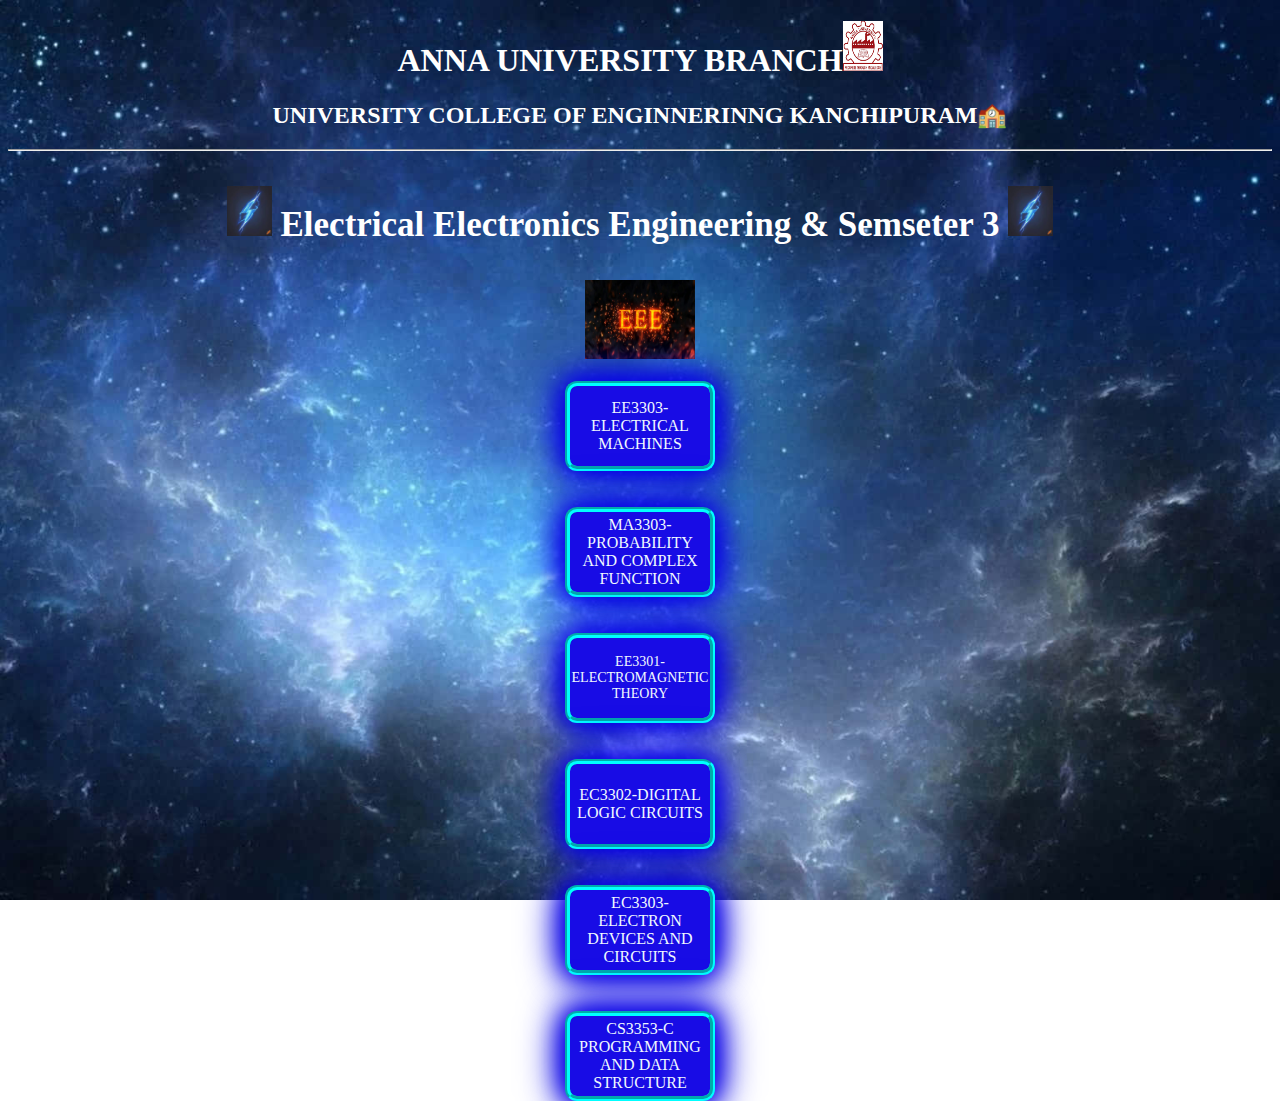
<file: index.html>
<!DOCTYPE html>
<html lang="en">
<head>
    <meta charset="UTF-8">
    <meta name="viewport" content="width=device-width, initial-scale=1.0">
    <title>EEE</title>
    <link rel="icon" href="data2.jpg">
    <link rel="stylesheet" href="style.css">
 
    
    

</head>
<body>
<center>
    <h1>ANNA UNIVERSITY BRANCH<img src="data 3.png" width="40px" height="50px"></h1>
    <h2 >UNIVERSITY COLLEGE OF ENGINNERINNG KANCHIPURAM🏫</h2>
    <hr>
    <h3>
    <p class="p1">
    <img src="data8.jpg" width="45px" height="50px">
    Electrical Electronics Engineering & Semseter 3
    <img src="data8.jpg" width="45px" height="50px">
    </p>
    </h3>
    <img src="data2.jpg" width="110px" height="79px">
    <br><br>
    <div class="div8"> 
    
    <a href="page2.html"><div class="div">EE3303-ELECTRICAL MACHINES</div><a/>
    <br><br>
    <a href="page3.html"><div class="div">MA3303-PROBABILITY AND COMPLEX FUNCTION</div></a>
    <br><br>
    <a href="page4.html"><div id="div3" class="div">EE3301-ELECTROMAGNETIC THEORY</div></a>
    <br><br>
    <a href="page5.html"><div class="div">EC3302-DIGITAL LOGIC CIRCUITS</div></a>
    <br><br>
    <a href="page6.html"><div class="div">EC3303-ELECTRON DEVICES AND CIRCUITS</div></a>
    <br><br>
    <a href="page7.html"><div class="div">CS3353-C PROGRAMMING AND DATA STRUCTURE</div></a>
    </div>
    
   

    
</center>
    
    
</body>
</html>
</file>
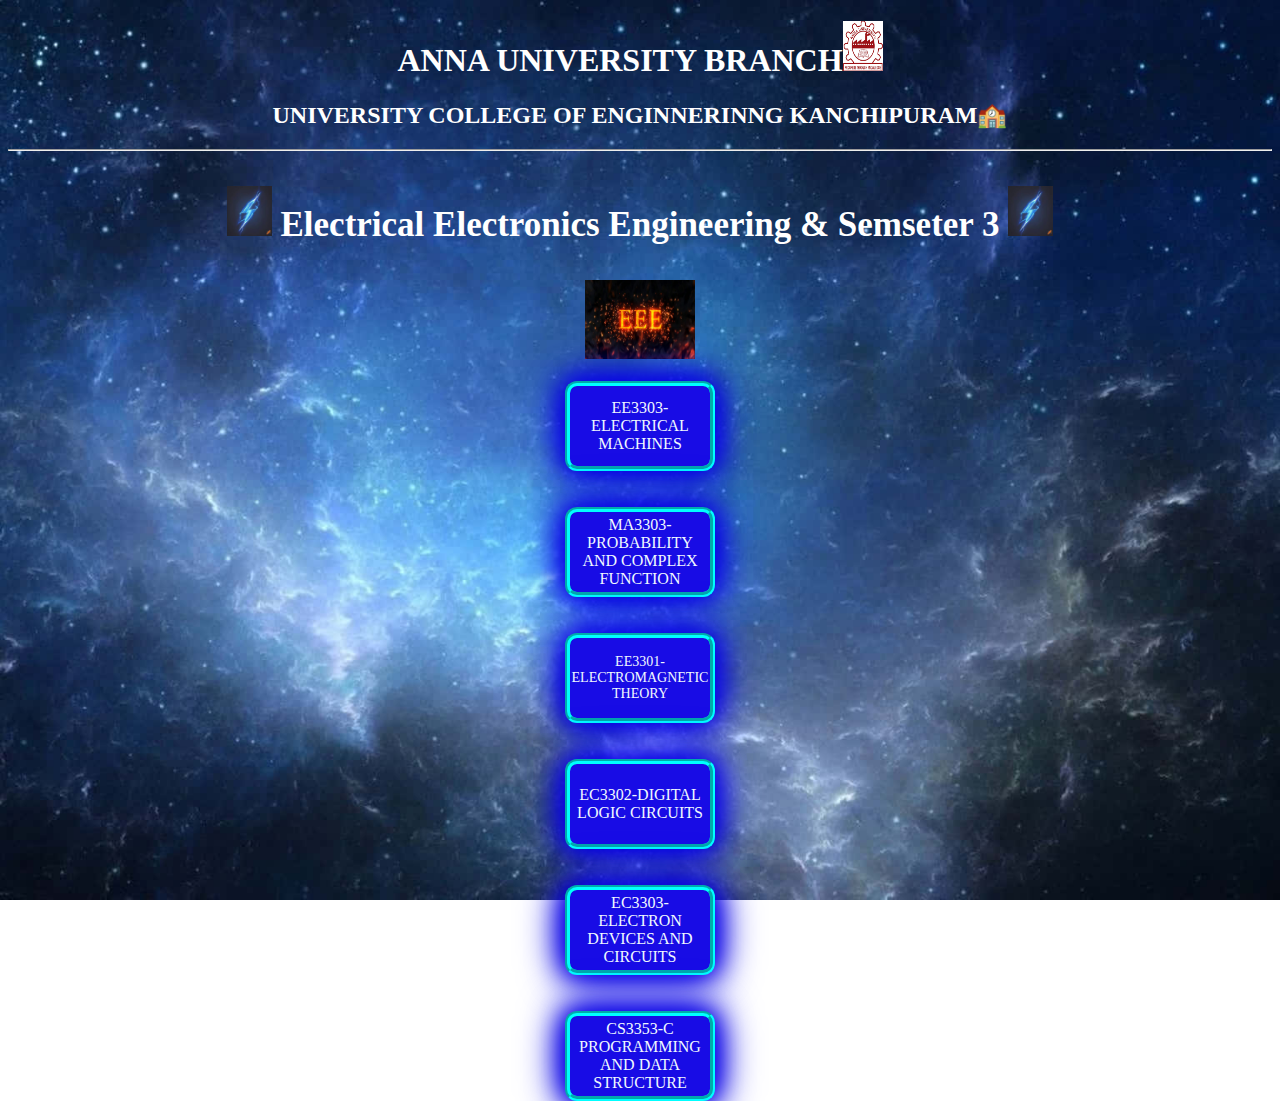
<file: page.html>
<!DOCTYPE html>
<html lang="en">
<head>
    <meta charset="UTF-8">
    <meta name="viewport" content="width=device-width, initial-scale=1.0">
    <title>EEE</title>
    <link rel="icon" href="data2.jpg">
    <link rel="stylesheet" href="style.css">
    <style>
    a{
      text-decoration: none;
      }
    
    </style>
    
    

</head>
<body>
<center>
    <h1>ANNA UNIVERSITY BRANCH<img src="data 3.png" width="40px" height="50px"></h1>
    <h2 >UNIVERSITY COLLEGE OF ENGINNERINNG KANCHIPURAM🏫</h2>
    <hr>
    <h3>
    <p class="p1">
    <img src="data8.jpg" width="45px" height="50px">
    Electrical Electronics Engineering & Semseter 3
    <img src="data8.jpg" width="45px" height="50px">
    </p>
    </h3>
    <img src="data2.jpg" width="110px" height="79px">
    <br><br>
    <div class="div8"> 
    
    <a href="page2.html"><div class="div">EE3303-ELECTRICAL MACHINES</div><a/>
    <br><br>
    <a href="page3.html"><div class="div">MA3303-PROBABILITY AND COMPLEX FUNCTION</div></a>
    <br><br>
    <a href="page4.html"><div id="div3" class="div">EE3301-ELECTROMAGNETIC THEORY</div></a>
    <br><br>
    <a href="page5.html"><div class="div">EC3302-DIGITAL LOGIC CIRCUITS</div></a>
    <br><br>
    <a href="page6.html"><div class="div">EC3303-ELECTRON DEVICES AND CIRCUITS</div></a>
    <br><br>
    <a href="page7.html"><div class="div">CS3353-C PROGRAMMING AND DATA STRUCTURE</div></a>
    </div>
    
   

    
</center>
    
    
</body>
</html>
</file>
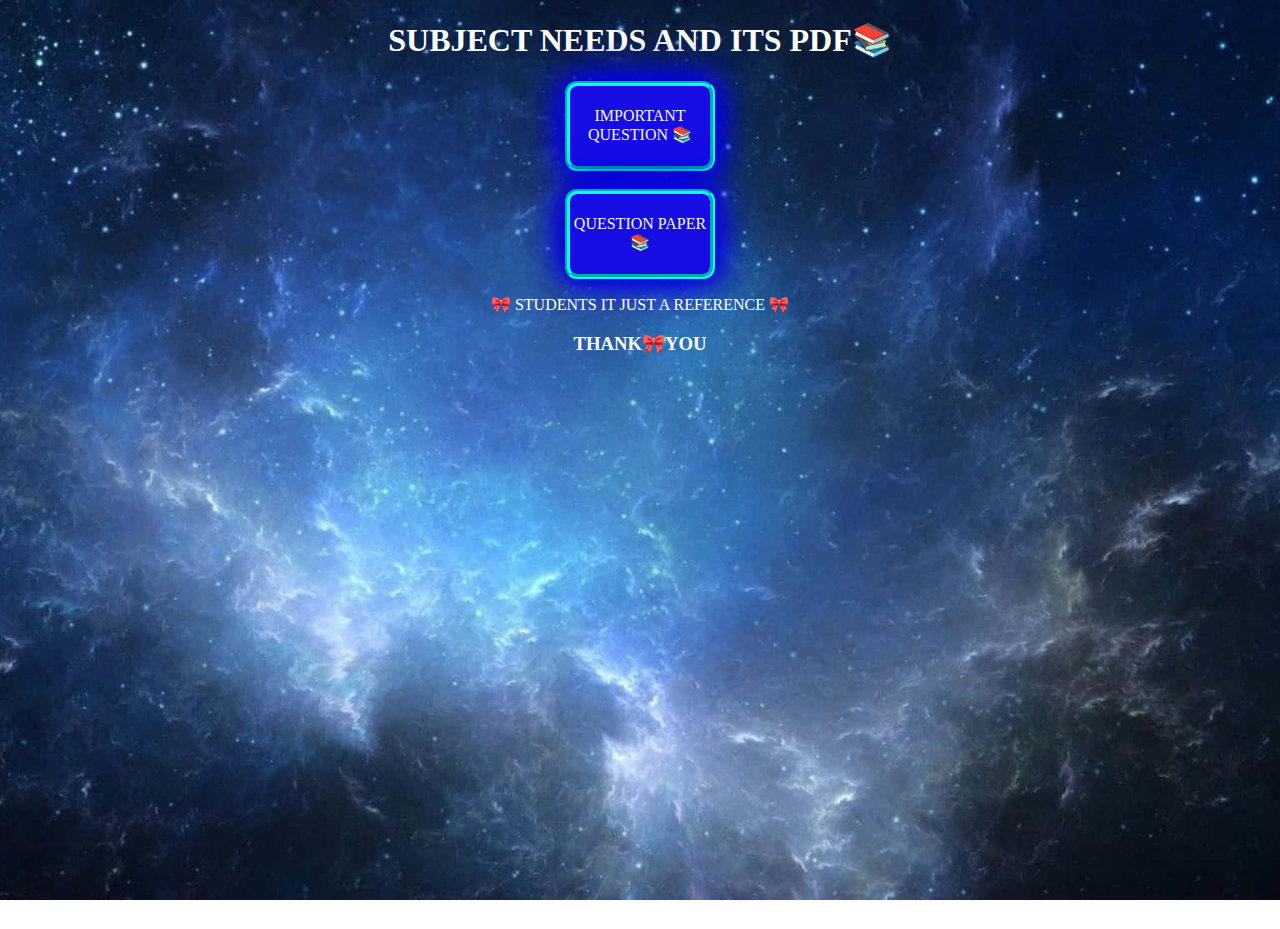
<file: page2.html>
<!DOCTYPE html>
<html lang="en">
<head>
    <meta charset="UTF-8">
    <meta name="viewport" content="width=device-width, initial-scale=1.0">
    <title>EEE</title>
    <link rel="icon" href="data2.jpg">
    <link rel="stylesheet " href="style.css">
    <style>
    a{
      text-decoration: none;
      }
    
    </style>
</head>
<body>
    <center>
        <h1>
            SUBJECT NEEDS AND ITS PDF📚

        </h1>
        <a href="https://thuya.neocities.org/EE3303%20Electrical%20Machines%20I.pdf"><div id="pagebox" class="div">IMPORTANT QUESTION 📚</div></a>
        <br>
        <a href="https://thuya.neocities.org/PDF/combinepdf%20(5).pdf"><div id="pagebox"  class="div">QUESTION PAPER📚</div></a>
        <p>🎀  STUDENTS IT JUST A REFERENCE  🎀  
        </p>
        <h3>THANK🎀YOU </h3>

    </center>
    
</body>
</html>
</file>
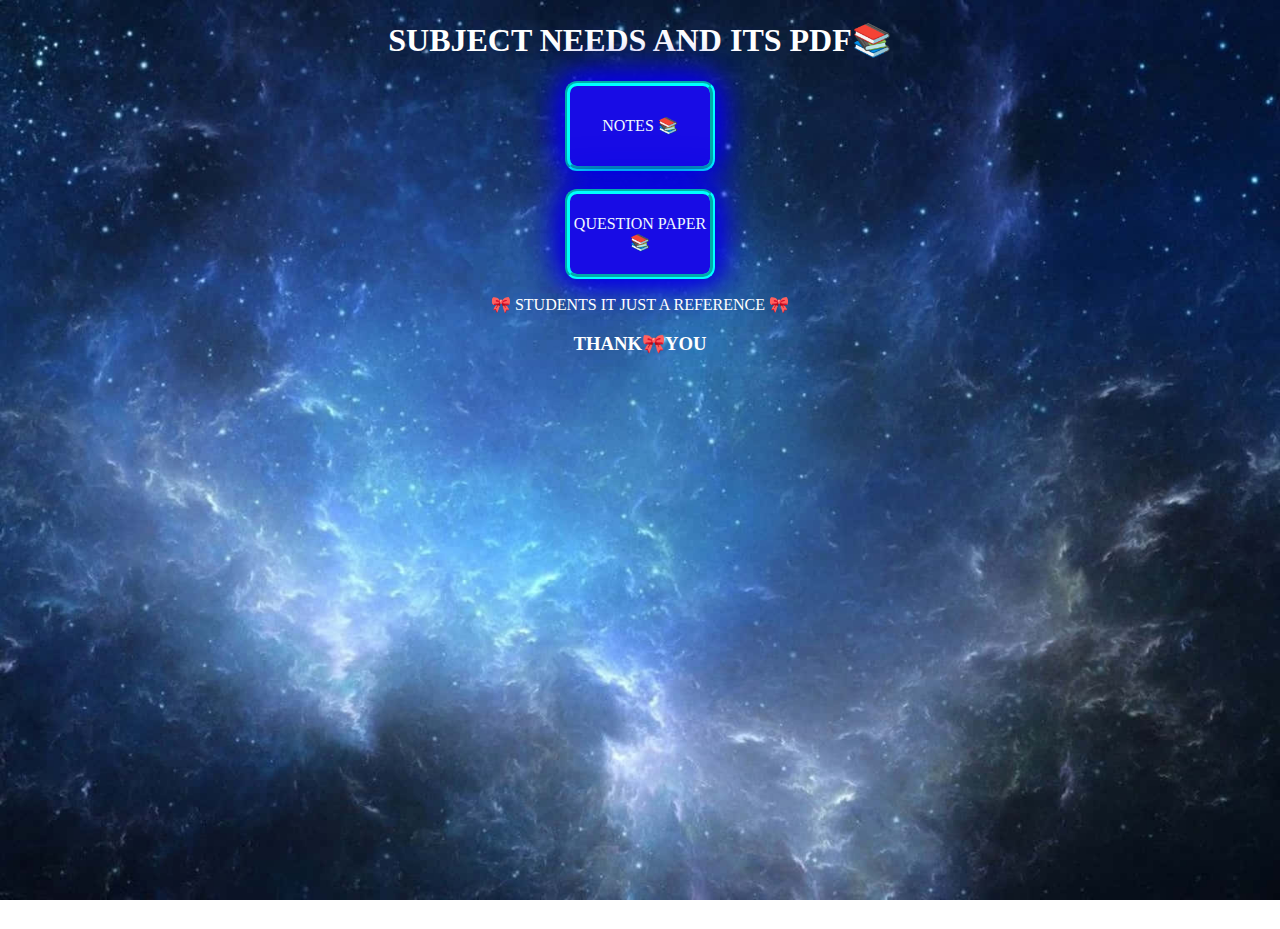
<file: page3.html>
<!DOCTYPE html>
<html lang="en">
<head>
    <meta charset="UTF-8">
    <meta name="viewport" content="width=device-width, initial-scale=1.0">
    <title>EEE</title>
    <link rel="icon" href="data2.jpg">
    <link rel="stylesheet " href="style.css">
    <style>
    a{
      text-decoration: none;
      }
    
    </style>
</head>


<body bgcolor="black" style="color:white";>
    <center>
        <h1>
            SUBJECT NEEDS AND ITS PDF📚

        </h1>
        <a href="https://thuya.neocities.org/eee/m3%20book.pdf"><div id="pagebox" class="div">NOTES 📚</div></a>
        <br>
        <a href="https://thuya.neocities.org/PDF/combinepdf%20(2).pdf"><div id="pagebox" class="div">QUESTION PAPER📚</div></a>
        <p>🎀  STUDENTS IT JUST A REFERENCE  🎀  
        </p>
        <h3>THANK🎀YOU </h3>

    </center>
    
</body>
</html>
</file>
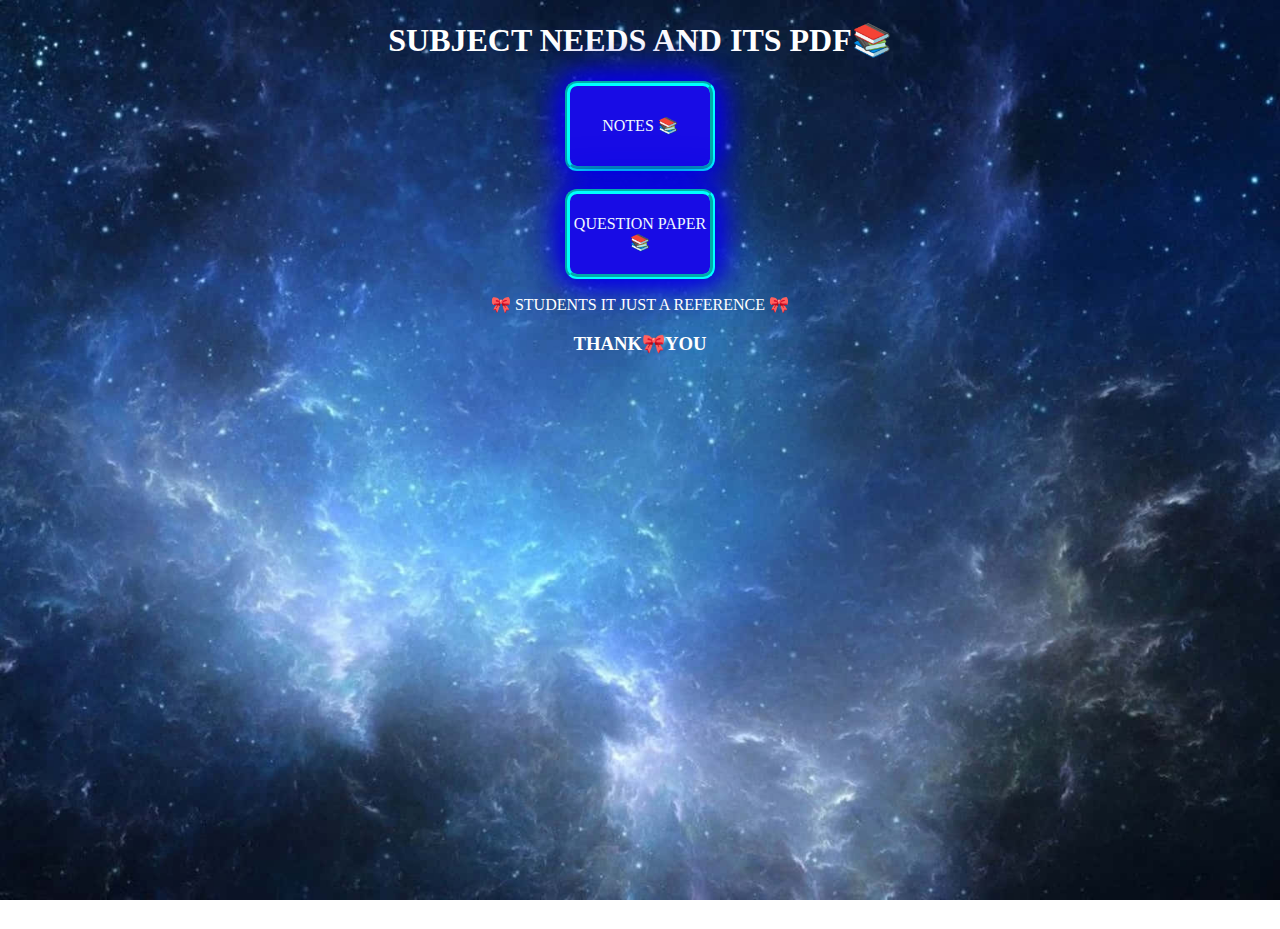
<file: page4.html>
<!DOCTYPE html>
<html lang="en">
<head>
    <meta charset="UTF-8">
    <meta name="viewport" content="width=device-width, initial-scale=1.0">
    <title>EEE</title>
    <link rel="icon" href="data2.jpg">
    <link rel="stylesheet " href="style.css">
    <style>
    a{
      text-decoration: none;
      }
    
    </style>
</head>


<body bgcolor="black" style="color:white";>
    <center>
        <h1>
            SUBJECT NEEDS AND ITS PDF📚

        </h1>
        <a href="https://thuya.neocities.org/PDF/combinepdf%20(4).pdf"><div id="pagebox"  class="div">NOTES 📚</div></a>
        <br>
        <a href="https://thuya.neocities.org/PDF/combinepdf%20(6).pdf"><div id="pagebox" class="div">QUESTION PAPER📚</div></a>
        <p>🎀  STUDENTS IT JUST A REFERENCE  🎀  
        </p>
        <h3>THANK🎀YOU </h3>

    </center>
    
</body>
</html>
</file>
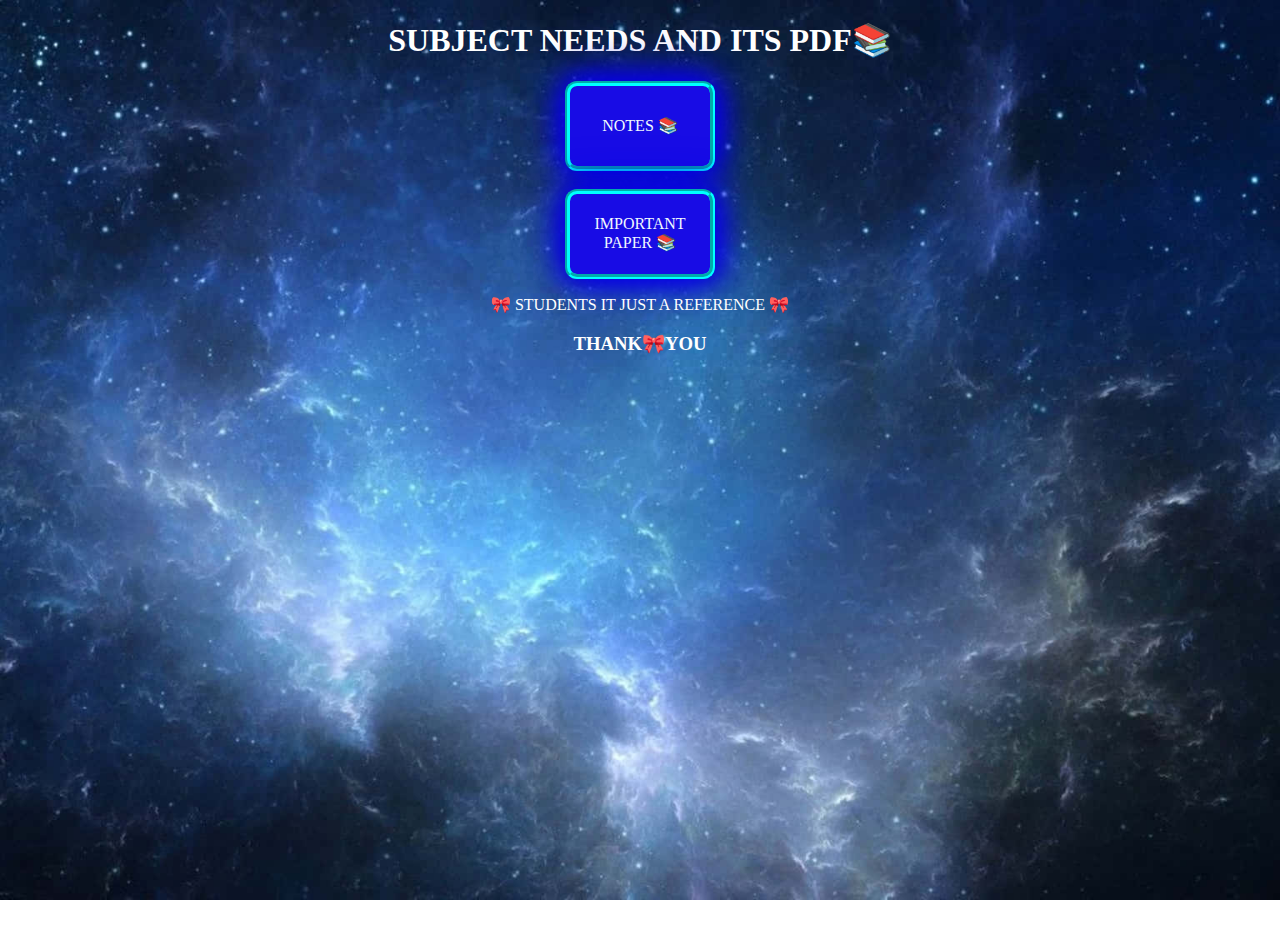
<file: page5.html>
<!DOCTYPE html>
<html lang="en">
<head>
    <meta charset="UTF-8">
    <meta name="viewport" content="width=device-width, initial-scale=1.0">
    <title>EEE</title>
    <link rel="icon" href="data2.jpg">
    <link rel="stylesheet " href="style.css">
</head>


<body>
    <center>
        <h1>
            SUBJECT NEEDS AND ITS PDF📚

        </h1>
        <a href="https://thuya.neocities.org/PDF/dlc%20notes.pdf"><div id="pagebox"  class="div">NOTES 📚</div></a>
        <br>
        
        
        <a href="https://thuya.neocities.org/eee/dlc%20question.pdf"><div id="pagebox" class="div">IMPORTANT PAPER 📚</div></a>
        
        <p>🎀  STUDENTS IT JUST A REFERENCE   🎀  
        </p>
        <h3>THANK🎀YOU </h3>

    </center>
    
</body>
</html>
</file>
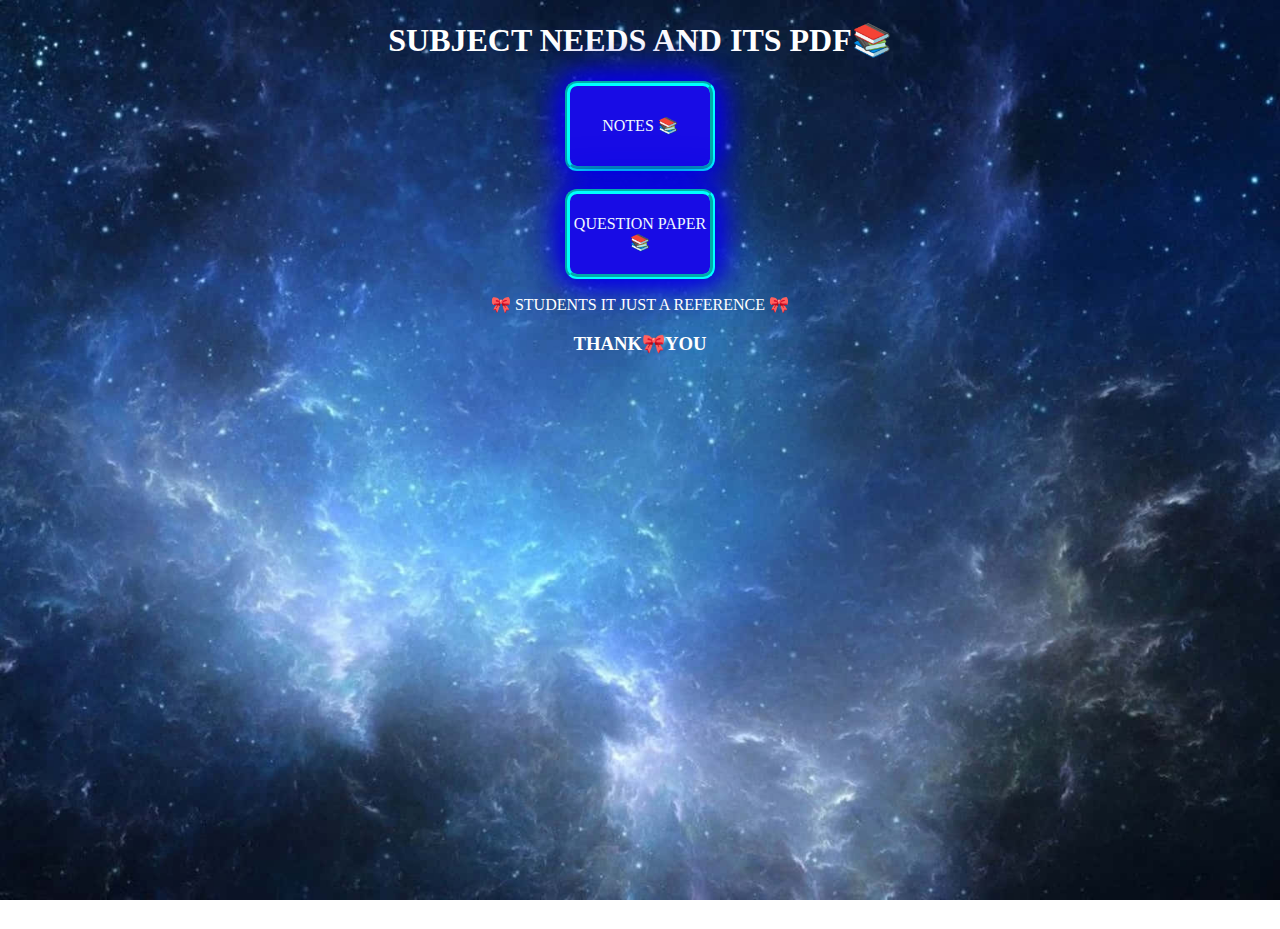
<file: page6.html>
<!DOCTYPE html>
<html lang="en">
<head>
    <meta charset="UTF-8">
    <meta name="viewport" content="width=device-width, initial-scale=1.0">
    <title>EEE</title>
    <link rel="icon" href="data2.jpg">
    <link rel="stylesheet " href="style.css">
    <style>
    a{
      text-decoration: none;
      }
    
    </style>
</head>


<body bgcolor="black" style="color:white";>
    <center>
        <h1>
            SUBJECT NEEDS AND ITS PDF📚

        </h1>
        <a href="https://thuya.neocities.org/eee/EC3353-ELECTRONIC%20DEVICES%20AND%20CIRCUITS-991495339-EC3353-Electronic-Devices-and-Circuits-Lecture-Notes-1.pdf"><div id="pagebox" class="div">NOTES 📚</div></a>
        <br>
        <a href="https://thuya.neocities.org/PDF/combinepdf%20(3).pdf"><div id="pagebox" class="div">QUESTION PAPER📚</div></a>
        <p>🎀  STUDENTS IT JUST A REFERENCE 🎀  
        </p>
        <h3>THANK🎀YOU </h3>

    </center>
    
</body>
</html>
</file>
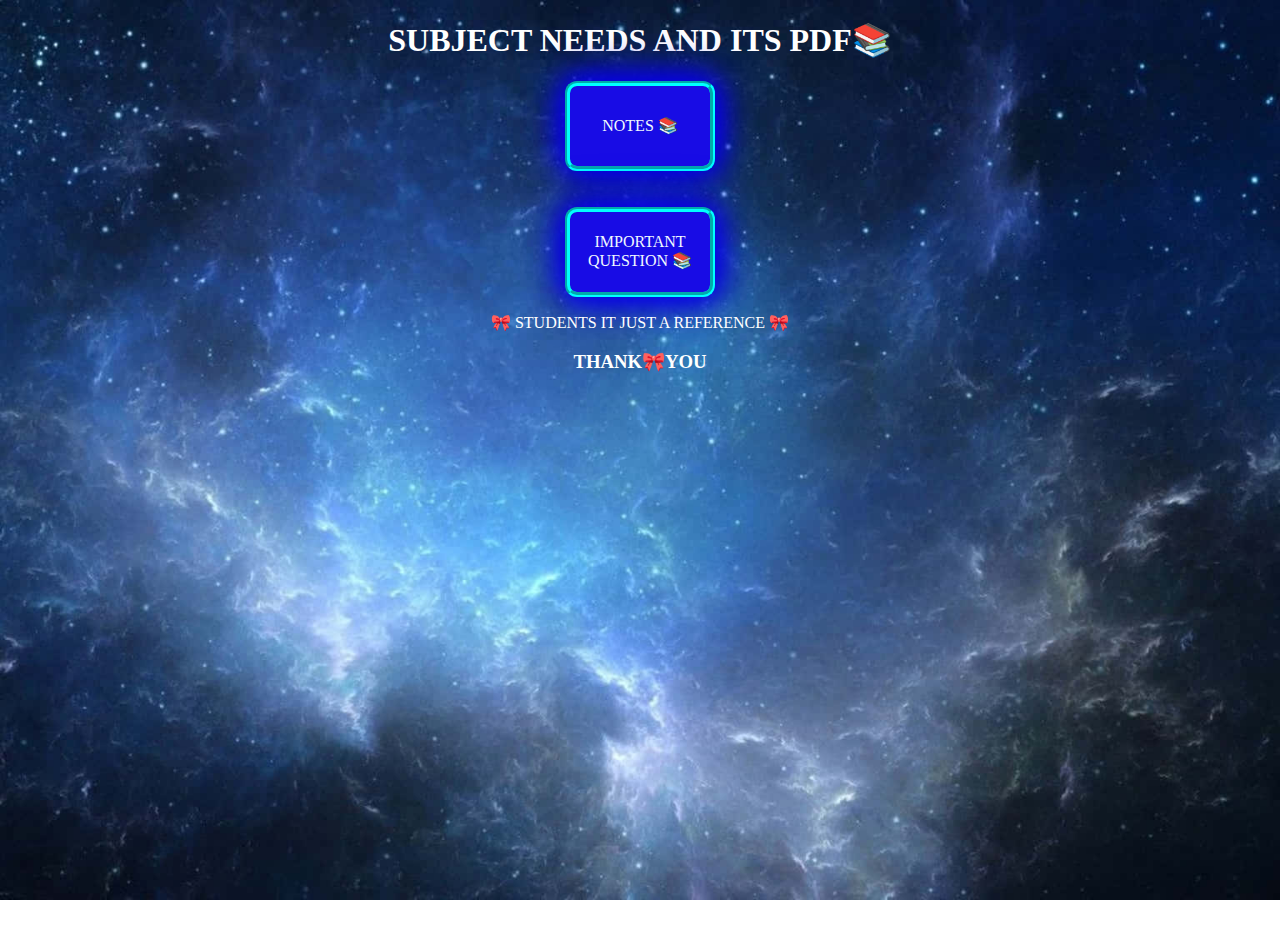
<file: page7.html>
<!DOCTYPE html>
<html lang="en">
<head>
    <meta charset="UTF-8">
    <meta name="viewport" content="width=device-width, initial-scale=1.0">
    <title>EEE</title>
    <link rel="icon" href="data2.jpg">
    <link rel="stylesheet " href="style.css">
    <style>
    a{
      text-decoration: none;
      }
    
    </style>
</head>


<body bgcolor="black" style="color:white";>
    <center>
        <h1>
            SUBJECT NEEDS AND ITS PDF📚

        </h1>
        <a href="https://thuya.neocities.org/PDF/Poriyaan_C%20Programming%20and%20Data%20Structures%20.bin.pdf"><div id="pagebox"  class="div">NOTES 📚</div></a>
        <br>
        <br>
        <a href="https://thuya.neocities.org/PDF/C%20Programming%20and%20Data%20Structures%20.pdf"><div id="pagebox" class="div">IMPORTANT QUESTION 📚</div></a>
        <p>🎀  STUDENTS IT JUST A REFERENCE 🎀  
        </p>
        <h3>THANK🎀YOU </h3>

    </center>
    
</body>
</html>
</file>
<file: style.css>
body {
    height: 100vh;
    background: url("4k.jpg");
    background-repeat: no-repeat;
    background-position: center;
    background-attachment: fixed;
    background-size: cover;
    color:white;
}
.div{ width:150px;
   height:80px;
   border: 5px aqua;
   border-style:groove;
   cursor: pointer;
   background-color:#180CE5;
   box-shadow: 0 0 25px#0800E6,
               0 0 35px #0800E6,
               0 0 45px #0800E6 ;
  text-align: center;
   justify-content: center;
  color: aliceblue;
  border-radius: 12px;
display: flex;
align-items: center;}

.p1{
font-size:35px;}
.div:hover{
box-shadow:0 0 5px #32D3EB,
         0 0 25px #32D3EB,
         0 0 40px #32D3EB,
         0 0 56px #32D3EB;
display:flex;
}

#div3{
  font-size: 14px;
}
#pagebox:hover{
  box-shadow:0 0 5px #E504C8,
  0 0 25px #E504C8,
  0 0 40px #E504C8,
  0 0 56px #E504C8;
}
a{
  align-items: center;
  display:flex;
  inset: 0;
  justify-content:center;
text-decoration: none;
  width:150px;
}
#im{
  box-shadow:0 0 5px #F02501,
  0 0 25px #ED4A07,
  0 0 40px #F01C00;
 
  border-style:groove;
  cursor: pointer;
  border-style:groove;
  border-radius: 12px;

}
#im:hover{
  box-shadow:0 0 5px #F00700,
  0 0 25px #ED7207,
  0 0 40px #F00700;
  
}
</file>
